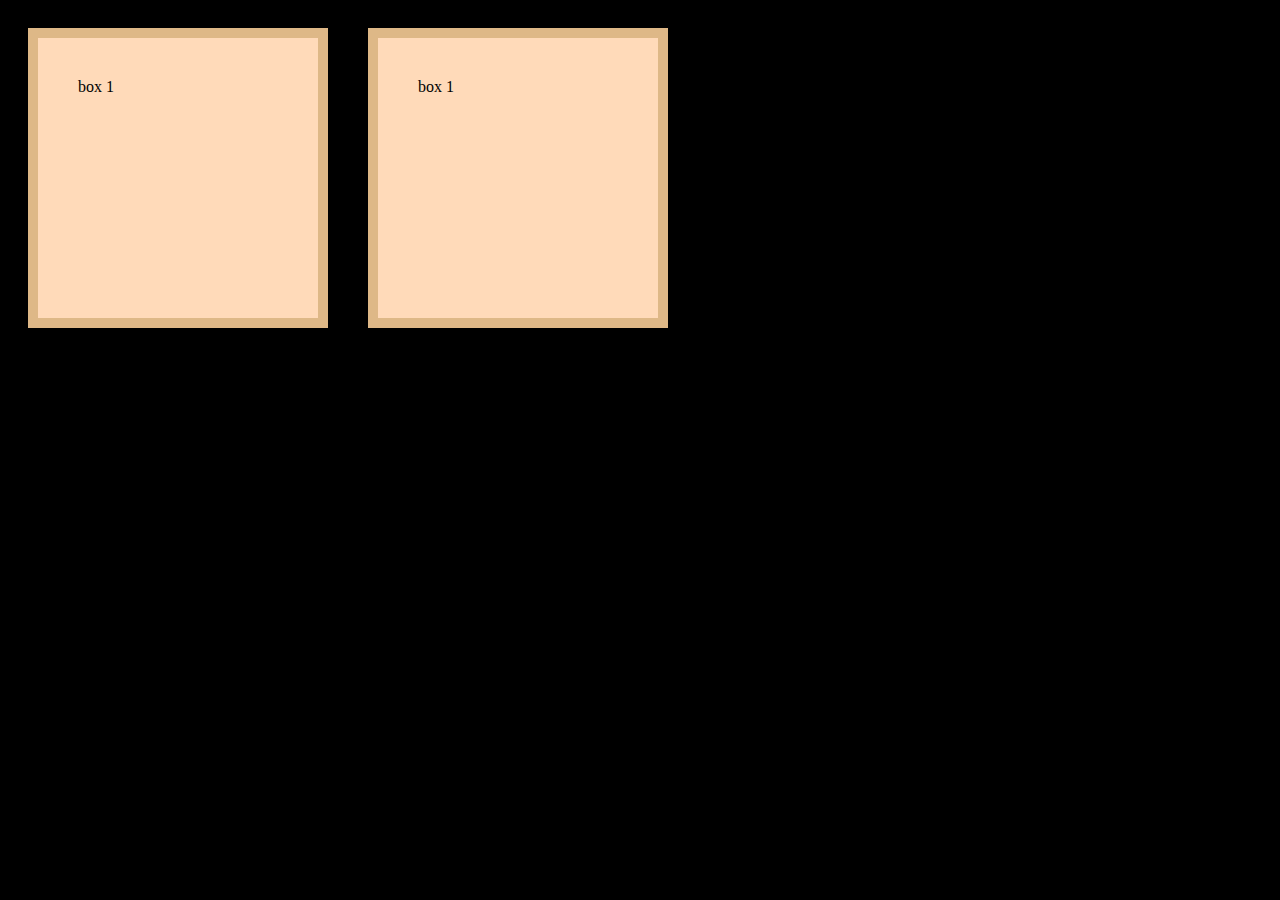
<file: weekwunhomie/css-layout/index.html>
<!DOCTYPE html>
<html>
<head>
    <title> css layout </title> 
     <link rel="stylesheet" href="styles.css" type="text/css"/>
</head>

<body>
 <div class="box">box 1</div>
    <div class="box">box 1</div>
   </body>
   
   
</html>
</file>
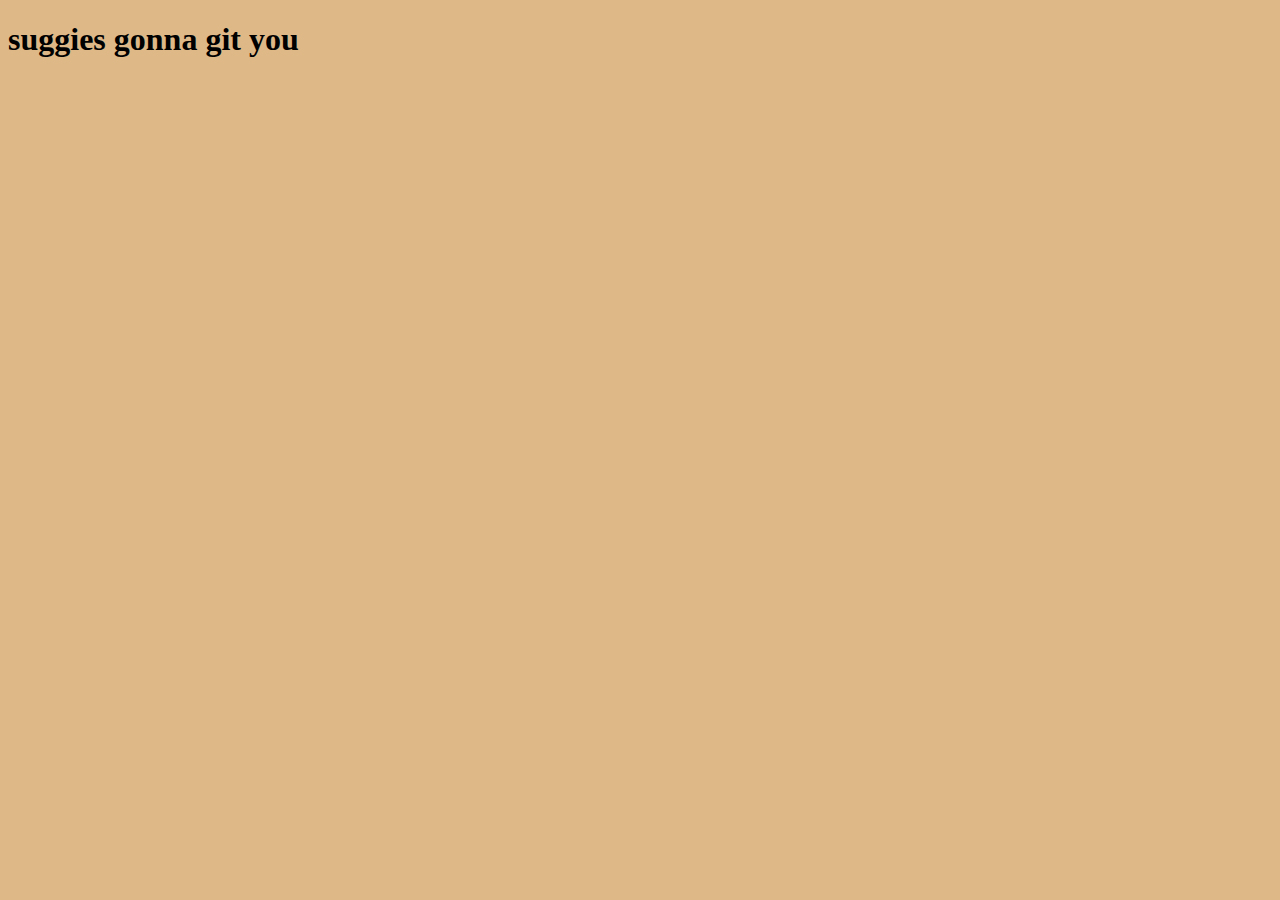
<file: weekwunhomie/hello-squid.html>
<!DOCTYPE html>
<html>
    <head>
        <link rel="stylesheet" href="main.css" type="text/css"/>  
    <title>Sugar gliders are legit!</title>
    </head>
    <body>
        <h1 class="sugarbabies">suggies gonna git you</h1>
    </body>
</html>
</file>
<file: weekwunhomie/css-layout/styles.css>
body { background-color: black;
    
}
.box{
    width: 200px;
    height: 200px;
    background-color: peachpuff;
    margin: 20px;
    padding: 40px;
    border: 10px solid burlywood;
    float: left;
    
}
</file>
<file: weekwunhomie/main.css>
body{
   background-color : burlywood; 
}
</file>
